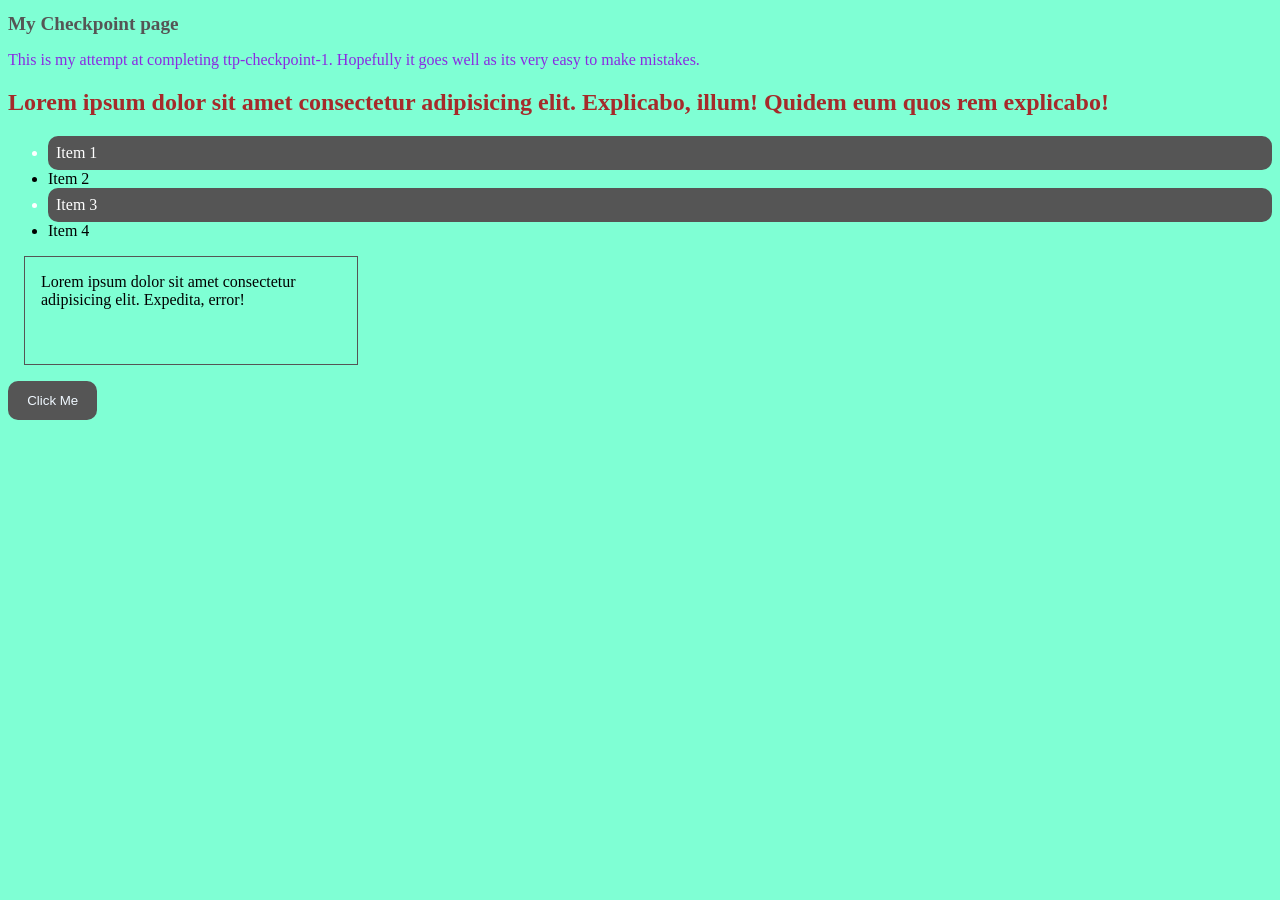
<file: part2-html-css/index.html>
<!--
  PART 2 — HTML & CSS
  ===================

  Instructions:
    - Write your complete HTML page as one unit, starting below the divider at the very bottom
    - Write all of your CSS in look.css

    - try to write your solution without any references

    - Open this file with Live Server to check your work
    - EXPLAIN answers go as HTML comments inside your page,
      near the element or tag each question is about
    - The one exception is TASK 4 — answer that directly in this checklist

  ----------------------------------------------------------------
  CHECKLIST
  ----------------------------------------------------------------

  [DONE] TASK 1 — Page structure
      Write a complete, valid HTML5 page from scratch.
      It must have a document type declaration, an html element,
      a head with a title tag, and a body.

  [DONE] TASK 2 — Link the stylesheet
      Inside the head, link look.css to this page.

      EXPLAIN (write your answer as a comment near your link tag):
        Why does the link to a stylesheet go in the head and not the body?

  [DONE] TASK 3 — Page content
      Add ALL of the following elements inside the body:
        - An h1 with the text "My Checkpoint Page"
        - A paragraph with at least two sentences — give it an id of "intro"
        - An h2 with any text you choose — give it an id of "section-title"
        - An unordered list with exactly 4 list items
            Give the first and third items a class of "highlight"
            Leave the second and fourth without any class
        - A div containing any short text — give it an id of "box"
        - A button with the text "Click Me" — give it an id of "click-me"

      EXPLAIN (write your answer as a comment near your list):
        What is the difference between a class and an id?
        Can two elements on the same page share the same class?
        Can two elements on the same page share the same id?

  [ ] TASK 4 — Specificity (answer here, styles go in look.css)

        Look at these two CSS rules:

          p      { color: steelblue; }
          #intro { color: tomato;    }

        Both rules target the same paragraph.
        Which color will the paragraph actually be? Why does one rule win?

        Answer: Color will be tomato because id has a higher specificity.

-->

<!-- ============================================================ -->
<!-- Write your complete HTML page starting below this line      -->
<!-- ============================================================ -->
<!DOCTYPE html>
<html lang="en">
<head>
  <meta charset="UTF-8">
  <meta name="viewport" content="width=device-width, initial-scale=1.0">
  <title>Document</title>
  <link rel="stylesheet" href="look.css">
  <!-- A link tag goes in the head because html is read from top to down and it wouldn't make sense
       to have your styles go after your html elements 
  -->
</head>
<body>
  <h1>My Checkpoint page</h1>
  <p id="intro">This is my attempt at completing ttp-checkpoint-1. Hopefully it goes well as its very easy to make mistakes.</p>
  <h2 id="section-title">Lorem ipsum dolor sit amet consectetur adipisicing elit. Explicabo, illum! Quidem eum quos rem explicabo!</h2>
  <ul>
    <!-- An id is a attribute identifier of which you can only have 1. A class follows the same definition except you can have multiple class wihh the same name -->
     <!-- Two elements on the same page can share the same class -->
      <!-- Two elements on the same page cannot share the same id -->
    <li class="highlight">Item 1</li>
    <li class="">Item 2</li>
    <li class="highlight">Item 3</li>
    <li class="">Item 4</li>
  </ul>
  <div id="box">Lorem ipsum dolor sit amet consectetur adipisicing elit. Expedita, error!</div>
  <button id="click-me">Click Me</button>
</body>
</html>
</file>
<file: part2-html-css/look.css>
/*
  PART 2 — CSS
  ============
  Write all of your styles here under each task.
  Open index.html in a browser to check your work.

  Answer EXPLAIN prompts as CSS comments directly below the relevant rule.
*/


/*
  TASK A
  Using the body TAG selector, set a background color on the page.
*/
body {
  background-color: aquamarine;
}

/*
  TASK B
  Using the h1 TAG selector, set a font size and a color.
*/
h1 {
  font-size: 1.2rem;
  color: #555;
}

/*
  TASK C
  Using the CLASS selector, style the list items with the highlight class.
  Give them a background color and some padding so they stand out.
*/
.highlight {
  background-color: #555;
  color: white;
  padding: 0.5rem;
  border-radius: 10px;
}

/*
  TASK D
  Using the ID selector, give the h2 with the id section-title a color that is
  different from the h1 and different from body text.
*/
#section-title {
  color: brown;
}

/*
  TASK E
  Give the div with the box id all five of the following — each as a separate property:
    - a width
    - a height
    - a border
    - a padding
    - a margin

  EXPLAIN: What is the difference between padding and margin?
           Write your answer as a comment below this rule.


           answer: Padding is the space between contents of the elements and the border. Margin is the space between the element border relative to the elements surroundings.
*/
#box {
  width: 300px;
  height: 75px;
  border: 1px solid #555;
  padding: 1rem;
  margin: 1rem;
}

/*
  TASK F
  Style the button with the click-me id so it looks like a real button.
  It must have a background color, a text color, a border, padding,
  and a cursor: pointer that turns into a pointer when the user hovers over it.
*/

#click-me {
  border: none;
  background-color: #555;
  padding: 0.75rem 1.2rem;
  color: aliceblue;
  cursor: pointer;
  border-radius: 10px;
}
#click-me:hover {
  background-color: #999;
  transition: background-color ease-out 0.5s;
}
/*
  TASK G — Specificity
  Write two rules that BOTH set the color of the paragraph with the id intro
    - One rule using the p tag selector
    - One rule using the id selector
  Set them to two different colors.

  Open the browser. Observe which color actually shows up.

  EXPLAIN: Which rule won? Why?
           What is CSS specificity and how does it determine which rule wins?
           Write your answer as a comment below these two rules.

           answer: The #intro won. The reason being being its higher on the specificity scale. How it determines this is through a ranking
           element selections such as p, body, h1 are on the low end ---> then higher are class selectors ---> and even higher are id selections.
*/
p {
  color: red;
}
#intro {
  color: blueviolet;
}
</file>
